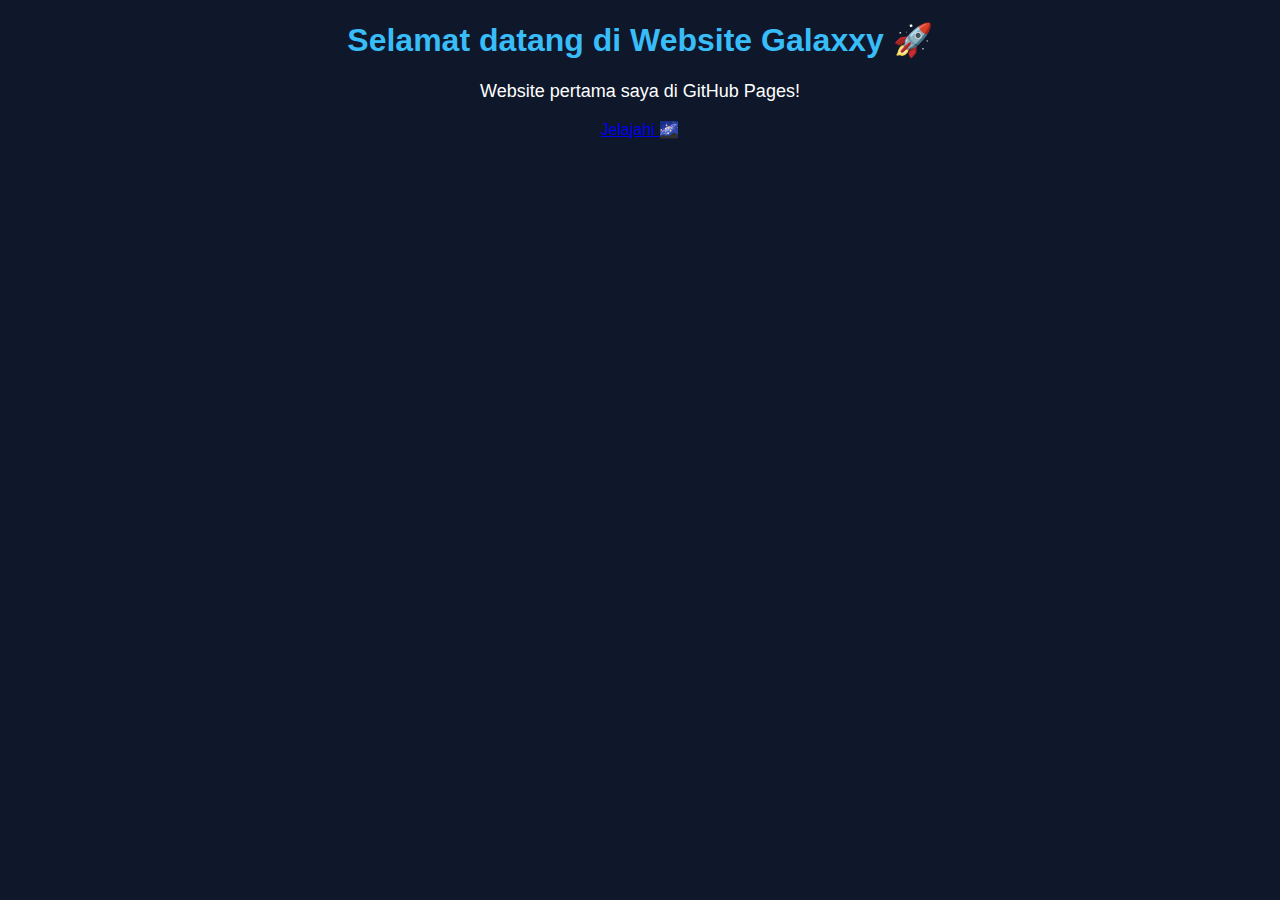
<file: index.html>
<!DOCTYPE html>
<html>
<head>
  <meta charset="UTF-8">
  <title>Website Galaxxy</title>
  <link rel="stylesheet" href="style.css">
</head>
<body>
  <h1>Selamat datang di Website Galaxxy 🚀</h1>
<p>Website pertama saya di GitHub Pages!</p>
<a href="#" class="button">Jelajahi 🌌</a>
</body>
</html>
</file>
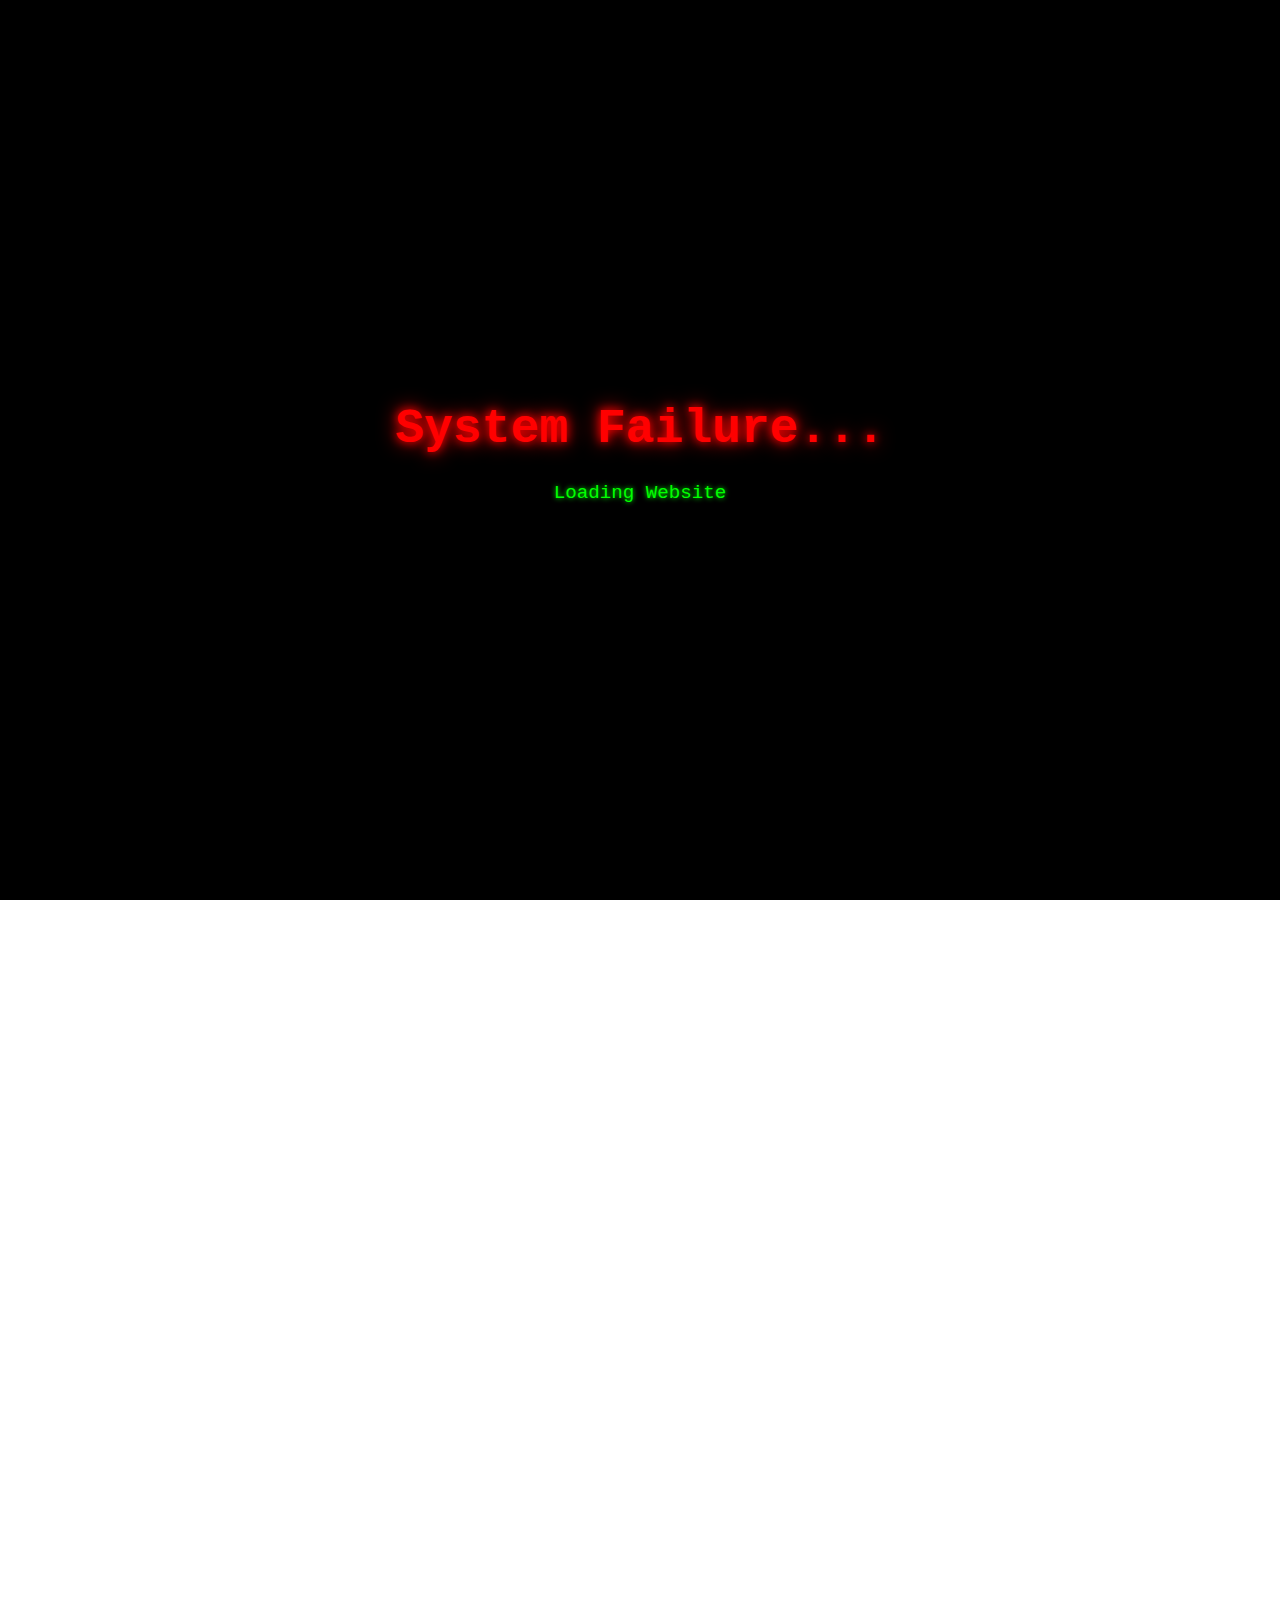
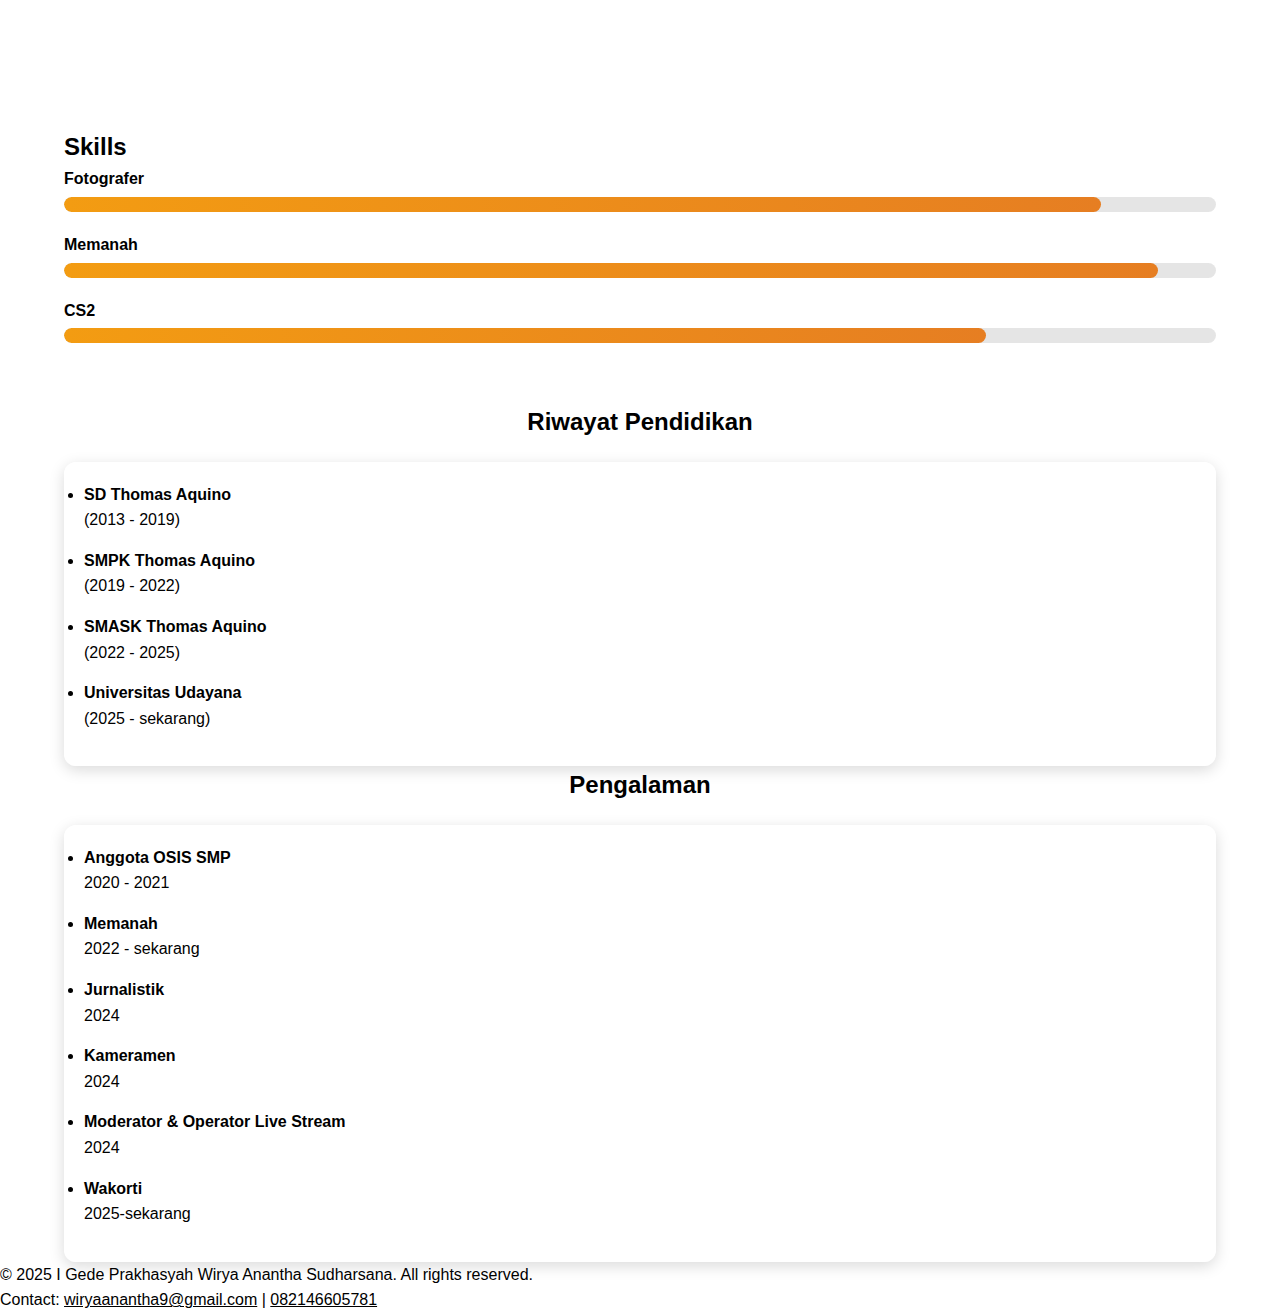
<file: Prologue/index.html>
<!DOCTYPE html>
<html lang="en">
  <head>
    <meta charset="UTF-8" />
    <meta name="viewport" content="width=device-width, initial-scale=1.0" />
    <title>Portfolio - I Gede Prakhasyah</title>

    <link rel="stylesheet" href="css/main.css" />

    <link
      rel="stylesheet"
      href="https://cdnjs.cloudflare.com/ajax/libs/font-awesome/6.5.0/css/all.min.css"
      crossorigin="anonymous"
      referrerpolicy="no-referrer"
      
    />
  </head>
  <body>

    <div id="intro-screen">
      <h1 class="error-text">System Failure...</h1>
      <p class="sub-text">Loading Website</p>
    </div>

    <nav class="navbar">
      <div class="navbar_container">
        <h1 class="logo">Prakhas</h1>
        <ul class="nav-links">
          <li><a href="#about">About</a></li>
          <li><a href="#education">Education</a></li>
          <li><a href="#experience">Experience</a></li>
        </ul>
      </div>
    </nav>

    <button id="darkmode-toggle">🌙</button>

    <main class="container fade-in-up">

      <section id="home">
        <div class="home_content">
          <div>
            <h2>Halo, Kenalin Aku Prakhas</h2>
            <p>Kalian Kepo Sama Aku? Yukk Scroll Kebawah</p>
            <a href="#about">
              <button class="btn">About</button>
            </a>
          </div>
          <figure class="home_photo_container">
            <img
              class="home_photo"
              src="assets/images/foto_home.jpg"
              alt="Foto Saya"
            />
          </figure>
        </div>
      </section>

      <section id="about">
        <div class="about_content">
          <figure class="about_photo-container">
            <img
              class="photo_about"
              src="assets/images/foto_homes.jpeg"
              alt="Foto Saya"
            />
          </figure>
         <div class="about_textbox">
  <p>
    Halo 👋, nama saya
    <b>I Gede Prakhasyah Wirya Anantha Sudharsana</b>, kalian bisa
    panggil aku Prakhas. Sedikit informasi tentang saya, saya adalah mahasiswa yang produktif dan tidak suka bermalas malasan.
    Saya juga anti banget sama kata MAGER. Saya tidak terlalu suka dengan yang namanya organisai, tetapi karna organisasi 
    di dunia perkuliahan itu asik saya mulai sedikit tertarik. Jujur saya sebenarnya Introvert, kenalan sama orang baru kayak gimana
    gitu. Cuma karena saya butuh relasi yang banyak untuk jangka panjang yahh mau tidak mau lahh yaaa, walaupun saya tepar juga wkkwkw.
  </p>

  <ul class="about_details">
    <li><p>Tempat, Tanggal Lahir: Badung, 19 September 2007</p></li>
    <li><p>Jenis Kelamin: Laki - Laki</p></li>
    <li><p>Perguruan Tinggi: Universitas Udayana</p></li>
    <li><p>Fakultas: Matematika dan Ilmu Pengetahuan Alam</p></li>
    <li><p>Program Studi: Informatika</p></li>
    <li><p>Nomor Telepon: 082146605781</p></li>
    <li><p>Email: wiryaanantha9@gmail.com</p></li>
    <li><p>Instagram: pw_anantha</p></li>
  </ul>
</div>


            <div class="socials">
              <a href="https://instagram.com/pw_anantha" target="_blank"
                ><i class="fab fa-instagram"></i
              ></a>
              <a href="mailto:wiryaanantha9@gmail.com"
                ><i class="fas fa-envelope"></i
              ></a>
              <a href="tel:082146605781"><i class="fas fa-phone"></i></a>
            </div>

            <div class="about_photos">
              <img src="assets/images/foto_diri.jpeg" alt="Foto Diri 1" />
              <img src="assets/images/foto_diri2.jpeg" alt="Foto Diri 2" />
              <img src="assets/images/foto_tambahan3.jpeg" alt="Foto Diri 3" />
              <img src="assets/images/foto_tambhan2.jpeg" alt="Foto Diri 4" />
            </div>
          </div>
        </div>
      </section>

      <section id="skills">
        <h2>Skills</h2>
        <div class="skill">
          <p>Fotografer</p>
          <div class="bar"><div class="progress" style="width: 90%"></div></div>
        </div>
        <div class="skill">
          <p>Memanah</p>
          <div class="bar"><div class="progress" style="width: 95%"></div></div>
        </div>
        <div class="skill">
          <p>CS2</p>
          <div class="bar"><div class="progress" style="width: 80%"></div></div>
        </div>
      </section

      <section id="education">
        <header class="section-header">
          <h2>Riwayat Pendidikan</h2>
        </header>
        <ul class="history">
          <li><h4>SD Thomas Aquino</h4><time>(2013 - 2019)</time></li>
          <li><h4>SMPK Thomas Aquino</h4><time>(2019 - 2022)</time></li>
          <li><h4>SMASK Thomas Aquino</h4><time>(2022 - 2025)</time></li>
          <li><h4>Universitas Udayana</h4><time>(2025 - sekarang)</time></li>
        </ul>
      </section>

      <section id="experience">
        <header class="section-header">
          <h2>Pengalaman</h2>
        </header>
        <ul class="experience">
          <li><h4>Anggota OSIS SMP</h4><time>2020 - 2021</time></li>
          <li><h4>Memanah</h4><time>2022 - sekarang</time></li>
          <li><h4>Jurnalistik</h4><time>2024</time></li>
          <li><h4>Kameramen</h4><time>2024</time></li>
          <li><h4>Moderator & Operator Live Stream</h4><time>2024</time></li>
          <li><h4>Wakorti</h4><time>2025-sekarang</time></li>
        </ul>
      </section>
    </main>

    <footer class="footer">
      <p>&copy; 2025 I Gede Prakhasyah Wirya Anantha Sudharsana. All rights reserved.</p>
      <p>
        <span>Contact:</span>
        <a href="mailto:wiryaanantha9@gmail.com">wiryaanantha9@gmail.com</a> |
        <a href="tel:082146605781">082146605781</a>
      </p>
    </footer>

    <script>

      document.getElementById("darkmode-toggle").onclick = () => {
        document.body.classList.toggle("dark");
      };

      window.addEventListener("load", function () {
        const intro = document.getElementById("intro-screen");
        const mainContent = document.querySelector("main");

        setTimeout(() => {
          intro.classList.add("fade-out");

          setTimeout(() => {
            mainContent.classList.add("show");
          }, 1000);
        }, 3000); 
      });
    </script>
    <script>
document.addEventListener("DOMContentLoaded", function() {
  const progressBars = document.querySelectorAll(".progress");

  function animateBars() {
    progressBars.forEach(bar => {
      const targetWidth = bar.getAttribute("data-width");
      bar.style.setProperty("--target-width", targetWidth);
      bar.classList.add("animate");
    });
  }

  setTimeout(animateBars, 3000);
});
</script>
  </body>
</html>
</file>
<file: style.css>
body {
  background-color: #0f172a;
  color: white;
  text-align: center;
  font-family: Arial, sans-serif;
}

h1 {
  color: #38bdf8;
}

p {
  font-size: 18px;
}
</file>
<file: Prologue/css/main.css>
* {
  margin: 0;
  padding: 0;
  box-sizing: border-box;
  font-family: "Poppins", sans-serif;
}

body {
  background-image: url("../assets/images/latar.jpeg");
  background-size: cover;
  background-position: center;
  background-attachment: fixed;
  color: #000;
  line-height: 1.6;
  transition: background 0.5s ease, color 0.5s ease;
}

h1, h2, h3, h4, h5, h6, p, li, a {
  color: #000;
  text-shadow: 1px 1px 2px rgba(255,255,255,0.6);
}

.navbar {
  width: 100%;
  padding: 15px 0;
  position: sticky;
  top: 0;
  z-index: 100;
  background: rgba(200, 230, 255, 0.85);
  backdrop-filter: blur(6px);
  box-shadow: 0 2px 10px rgba(0,0,0,0.1);
}

.navbar_container {
  width: 90%;
  margin: auto;
  display: flex;
  justify-content: space-between;
  align-items: center;
}

.logo {
  font-size: 1.8rem;
  font-weight: bold;
  letter-spacing: 2px;
  color: #000;
}

.nav-links {
  display: flex;
  gap: 20px;
}

.nav-links a {
  color: #000;
  font-weight: 600;
  transition: color 0.3s;
}

.nav-links a:hover {
  color: #f39c12;
}


#home {
  padding: 50px 0;
  background: transparent;
}

.home_content {
  display: flex;
  align-items: center;
  justify-content: space-between;
  width: 90%;
  margin: auto;
  flex-wrap: wrap;
  gap: 20px;
  opacity: 0;
  animation: fadeInUp 1s ease forwards;
  animation-delay: 3s;
}

.home_content h2 {
  font-size: 2rem;
}

.home_photo {
  width: 280px;
  height: 320px;
  object-fit: cover;
  border-radius: 20px;
  box-shadow: 0 4px 15px rgba(0, 0, 0, 0.3);
  transition: transform 0.3s ease, box-shadow 0.3s ease;
}

.home_photo:hover {
  transform: scale(1.05);
  box-shadow: 0 6px 20px rgba(0, 0, 0, 0.4);
}

#about {
  padding: 50px 0;
  background: transparent;
}

.about_content {
  display: flex;
  gap: 30px;
  flex-wrap: wrap;
  width: 90%;
  margin: auto;
  opacity: 0;
  animation: fadeInUp 1s ease forwards;
  animation-delay: 3.3s;
  .about_textbox {
  background: rgba(255, 255, 255, 0.75); 
  backdrop-filter: blur(6px);
  padding: 20px 25px;
  border-radius: 15px;
  box-shadow: 0 4px 15px rgba(0, 0, 0, 0.1);
}

}

.photo_about {
  width: 220px;
  height: 280px;
  object-fit: cover;
  border-radius: 15px;
  box-shadow: 0 4px 15px rgba(0, 0, 0, 0.25);
  transition: transform 0.3s ease;
}

.photo_about:hover {
  transform: scale(1.05);
}

.about_details li {
  margin-bottom: 8px;
}

.about_photos {
  display: flex;
  flex-wrap: wrap;
  justify-content: center;
  gap: 20px;
  margin-top: 20px;
}

.about_photos img {
  width: 200px;
  height: 280px;
  object-fit: cover;
  border-radius: 15px;
  box-shadow: 0 4px 10px rgba(0, 0, 0, 0.25);
  transition: transform 0.3s ease, box-shadow 0.3s ease, opacity 0.8s ease;
  opacity: 0;
  animation: fadeInUp 1s ease forwards;
  animation-delay: 3.5s;
}

.about_photos img:hover {
  transform: scale(1.05);
  box-shadow: 0 6px 15px rgba(0, 0, 0, 0.35);
}

/* ==== SKILL BAR ==== */
#skills {
  padding: 40px 0;
  width: 90%;
  margin: auto;
  background: transparent;
}

.skill {
  margin-bottom: 20px;
}

.skill p {
  font-weight: bold;
  margin-bottom: 5px;
}

.bar {
  background: rgba(0, 0, 0, 0.1);
  border-radius: 8px;
  overflow: hidden;
  height: 15px;
  width: 100%; 
  position: relative;
}

.progress {
  height: 100%;
  width: 0; 
  background: linear-gradient(90deg, #f39c12, #e67e22);
  border-radius: 8px;
  transition: width 1s ease;
}

.progress.animate {
  animation: fillBar 2s forwards;
}


.section-header {
  margin-bottom: 20px;
  text-align: center;
}

.history,
.experience {
  width: 90%;
  margin: auto;
  padding: 20px;
  background: rgba(255, 255, 255, 0.8);
  border-radius: 12px;
  box-shadow: 0 4px 15px rgba(0,0,0,0.15);
}

.history li,
.experience li {
  margin-bottom: 15px;
  color: #000;
}

.experience_item {
  display: flex;
  justify-content: space-between;
}

.btn {
  padding: 10px 20px;
  border: none;
  border-radius: 20px;
  background: #f39c12;
  color: #fff;
  cursor: pointer;
  font-weight: bold;
  transition: transform 0.3s, background 0.3s;
}

.btn:hover {
  background: #e67e22;
  transform: scale(1.05);
}

.btn:focus {
  outline: none;
}

#intro-screen {
  position: fixed;
  top: 0;
  left: 0;
  width: 100%;
  height: 100%;
  background: #000;
  display: flex;
  flex-direction: column;
  justify-content: center;
  align-items: center;
  z-index: 9999;
  text-align: center;
}

.error-text {
  font-family: 'Courier New', monospace;
  font-size: 3rem;
  color: #ff0000;
  text-shadow: 0 0 10px #ff0000, 0 0 20px #ff0000;
  animation: glitch 1s infinite;
}

.sub-text {
  margin-top: 10px;
  font-family: 'Courier New', monospace;
  font-size: 1.2rem;
  color: #00ff00;
  text-shadow: 0 0 5px #00ff00;
  animation: blink 1s infinite;
}

@keyframes glitch {
  0% { opacity: 1; transform: translate(0, 0); }
  20% { opacity: 0.8; transform: translate(-2px, 2px); }
  40% { opacity: 1; transform: translate(2px, -2px); }
  60% { opacity: 0.8; transform: translate(-2px, -2px); }
  80% { opacity: 1; transform: translate(2px, 2px); }
  100% { opacity: 1; transform: translate(0, 0); }
}

@keyframes blink {
  0%, 100% { opacity: 1; }
  50% { opacity: 0; }
}

.fade-out {
  animation: fadeOut 1s forwards;
}

@keyframes fadeOut {
  to {
    opacity: 0;
    visibility: hidden;
  }
}

@keyframes fadeInUp {
  from {
    opacity: 0;
    transform: translateY(40px);
  }
  to {
    opacity: 1;
    transform: translateY(0);
  }
}

body.dark-mode {
  background: #121212;
  color: #eee;
}

body.dark-mode .navbar {
  background: rgba(40, 40, 40, 0.9);
}

body.dark-mode .nav-links a {
  color: #fff;
}

body.dark-mode .history,
body.dark-mode .experience {
  background: rgba(50, 50, 50, 0.8);
}

body.dark-mode .btn {
  background: #3498db;
}
</file>
